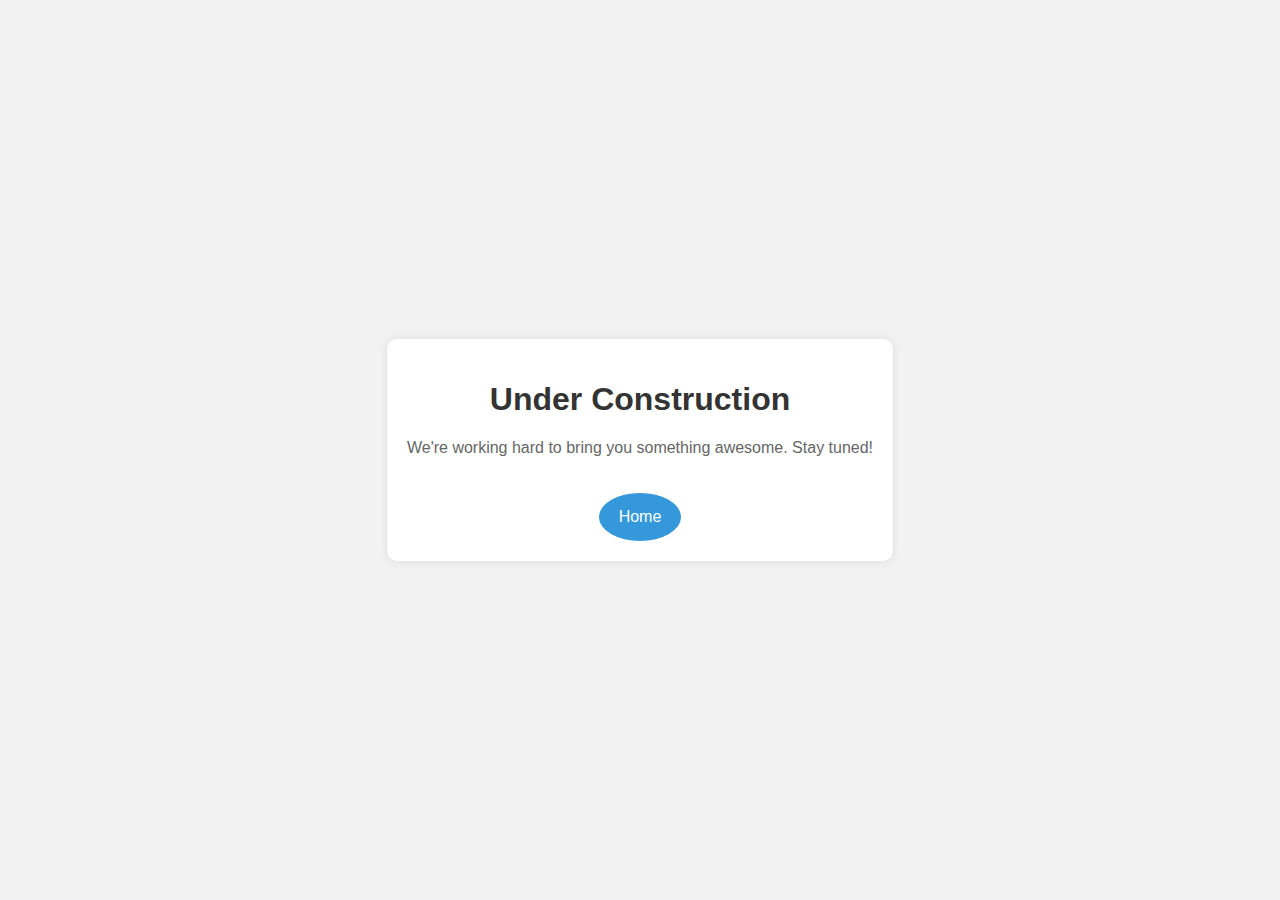
<file: calendar.html>
<!DOCTYPE html>
<html lang="en">
<head>
    <meta charset="UTF-8">
    <meta name="viewport" content="width=device-width, initial-scale=1.0">
    <style>
        body {
            font-family: 'Arial', sans-serif;
            background-color: #f2f2f2;
            margin: 0;
            padding: 0;
            display: flex;
            align-items: center;
            justify-content: center;
            height: 100vh;
            text-align: center;
        }

        .construction-container {
            background-color: #ffffff;
            padding: 20px;
            border-radius: 10px;
            box-shadow: 0 0 10px rgba(0, 0, 0, 0.1);
        }

        .construction-image {
            max-width: 100%;
            height: auto;
        }

        h1 {
            color: #333333;
        }

        p {
            color: #666666;
            margin-top: 10px;
        }
        .home-button {
            display: inline-block;
            margin-top: 20px;
            background-color: #3498db;
            color: #ffffff;
            padding: 15px 20px;
            border-radius: 50%;
            text-decoration: none;
            cursor: pointer;
            transition: background-color 0.3s ease;
        }

        .home-button:hover {
            background-color: #2980b9;
        }    
    </style>
    <title>Under Construction</title>
</head>
<body>
    <div class="construction-container">
        <h1>Under Construction</h1>
        <p>We're working hard to bring you something awesome. Stay tuned!</p>
        <a href="index.html" class="home-button">Home</a> 
    </div>
</body>
</html>
</file>
